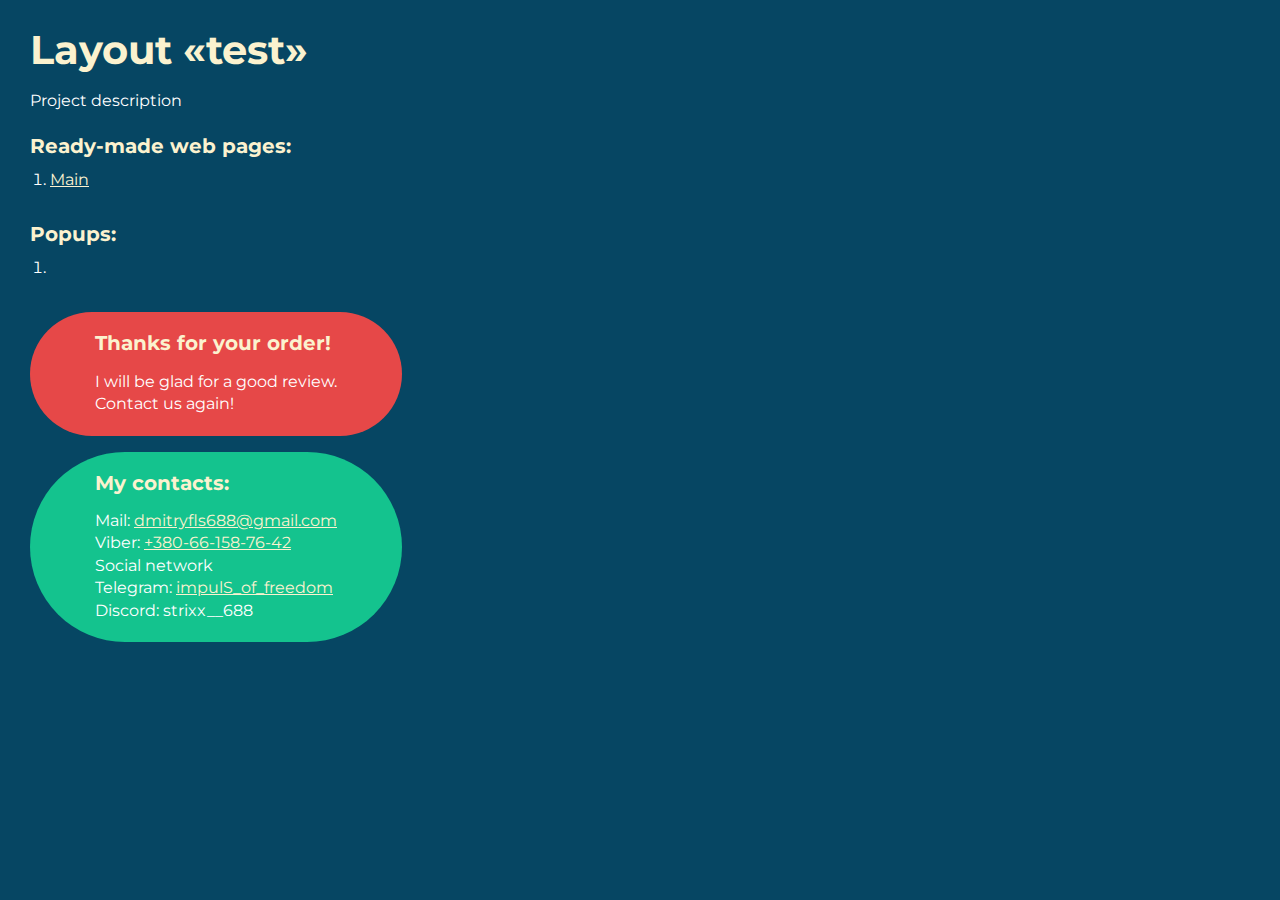
<file: index.html>
<!DOCTYPE html>
<html>

<head>
	<meta charset="UTF-8">
	<meta name="viewport" content="width=device-width, initial-scale=1.0">
	<title>Верстка «test»</title>
</head>

<body>
	<div class="rootpage">
		<h1>Layout «test»</h1>
		<div class="rootpage__info">
			Project description
		</div>
		<h2>Ready-made web pages:</h2>
		<ol class="rootpage__list">
			<li><a target="_blank" href="home.html">Main</a></li>
		</ol>
		<h2>Popups:</h2>
		<ol class="rootpage__list">
			<li><a target="_blank" href="home.html#"></a></li>
		</ol>
		<div class="rootpage__tnx">
			<h2>Thanks for your order!</h2>
			<p>I will be glad for a good review.</p>
			<p>Contact us again!</p>
		</div>
		<div class="rootpage__contacts">
			<h2>My contacts:</h2>
			<p>Mail: <a href="mailto:dmitryfls688@gmail.com">dmitryfls688@gmail.com</a></p>
			<p>Viber: <a href="tel:380661587642">+380-66-158-76-42</a></p>
			<p>Social network
			<div class="rootpage__social">Telegram: <a href="https://t.me/impulS_of_freedom">impulS_of_freedom</a></div>
			<div class="rootpage__social">Discord: strixx__688</div>
			</p>
		</div>
	</div>
</body>
<style>
	@charset "UTF-8";
	@import url("https://fonts.googleapis.com/css?family=Montserrat:regular,700&display=swap");

	*,
	*::before,
	*::after {
		padding: 0px;
		margin: 0px;
		border: 0px;
		box-sizing: border-box;
	}

	html,
	body {
		height: 100%;
		margin: 0;
		padding: 0;
		min-width: 320px;
		width: 100%;
		color: #fff;
		background-color: #064663;
	}

	body {
		font-family: Montserrat;
		font-size: 100%;
		line-height: 1;
		font-size: 1rem;
	}

	a {
		text-decoration: underline;
		color: #FBF2CF
	}

	a:visited {
		text-decoration: underline;
		color: #c0bb64;
	}

	a:hover {
		text-decoration: none;
	}

	ul li {
		list-style: none;
	}

	img {
		vertical-align: top;
	}

	.wrapper {
		width: 100%;
		min-height: 100%;
		overflow: hidden;
	}

	.rootpage {
		padding: 30px;
		display: flex;
		flex-direction: column;
		align-items: flex-start;
	}

	@media (max-width: 767px) {
		.rootpage {
			padding: 30px 15px;
		}
	}

	h1 {
		color: #FBF2CF;
		font-size: 2.5rem;
		margin: 0px 0px 1.25rem 0px;
	}

	@media (max-width: 767px) {
		h1 {
			font-size: 1.85rem;
			margin: 0px 0px 1.25rem 0px;
		}
	}

	h2 {
		color: #FBF2CF;
		font-size: 1.25rem;
		margin: 0px 0px 1rem 0px;
	}

	@media (max-width: 767px) {
		h2 {
			font-size: 1.125rem;
			margin: 0px 0px 1rem 0px;
		}
	}

	.rootpage__info {
		line-height: 140%;
		margin: 0px 0px 1.5rem 0px;
	}

	.rootpage__list {
		margin: 0px 0px 2.25rem 1.25rem;
	}

	.rootpage__list li:not(:last-child) {
		margin: 0px 0px 15px 0px;
	}

	.rootpage__contacts,
	.rootpage__tnx {
		border-radius: 200px;
		padding: 20px 65px;
		line-height: 140%;
	}

	@media (max-width: 767px) {

		.rootpage__contacts,
		.rootpage__tnx {
			border-radius: 20px;
			padding: 20px;
		}
	}

	.rootpage__contacts {
		background: #14C38E;

	}

	.rootpage__contacts a {
		color: #FBF2CF;
	}

	.rootpage__tnx {
		background: #E64848;
		margin: 0px 0px 1rem 0px;
	}
</style>

</html>
</file>
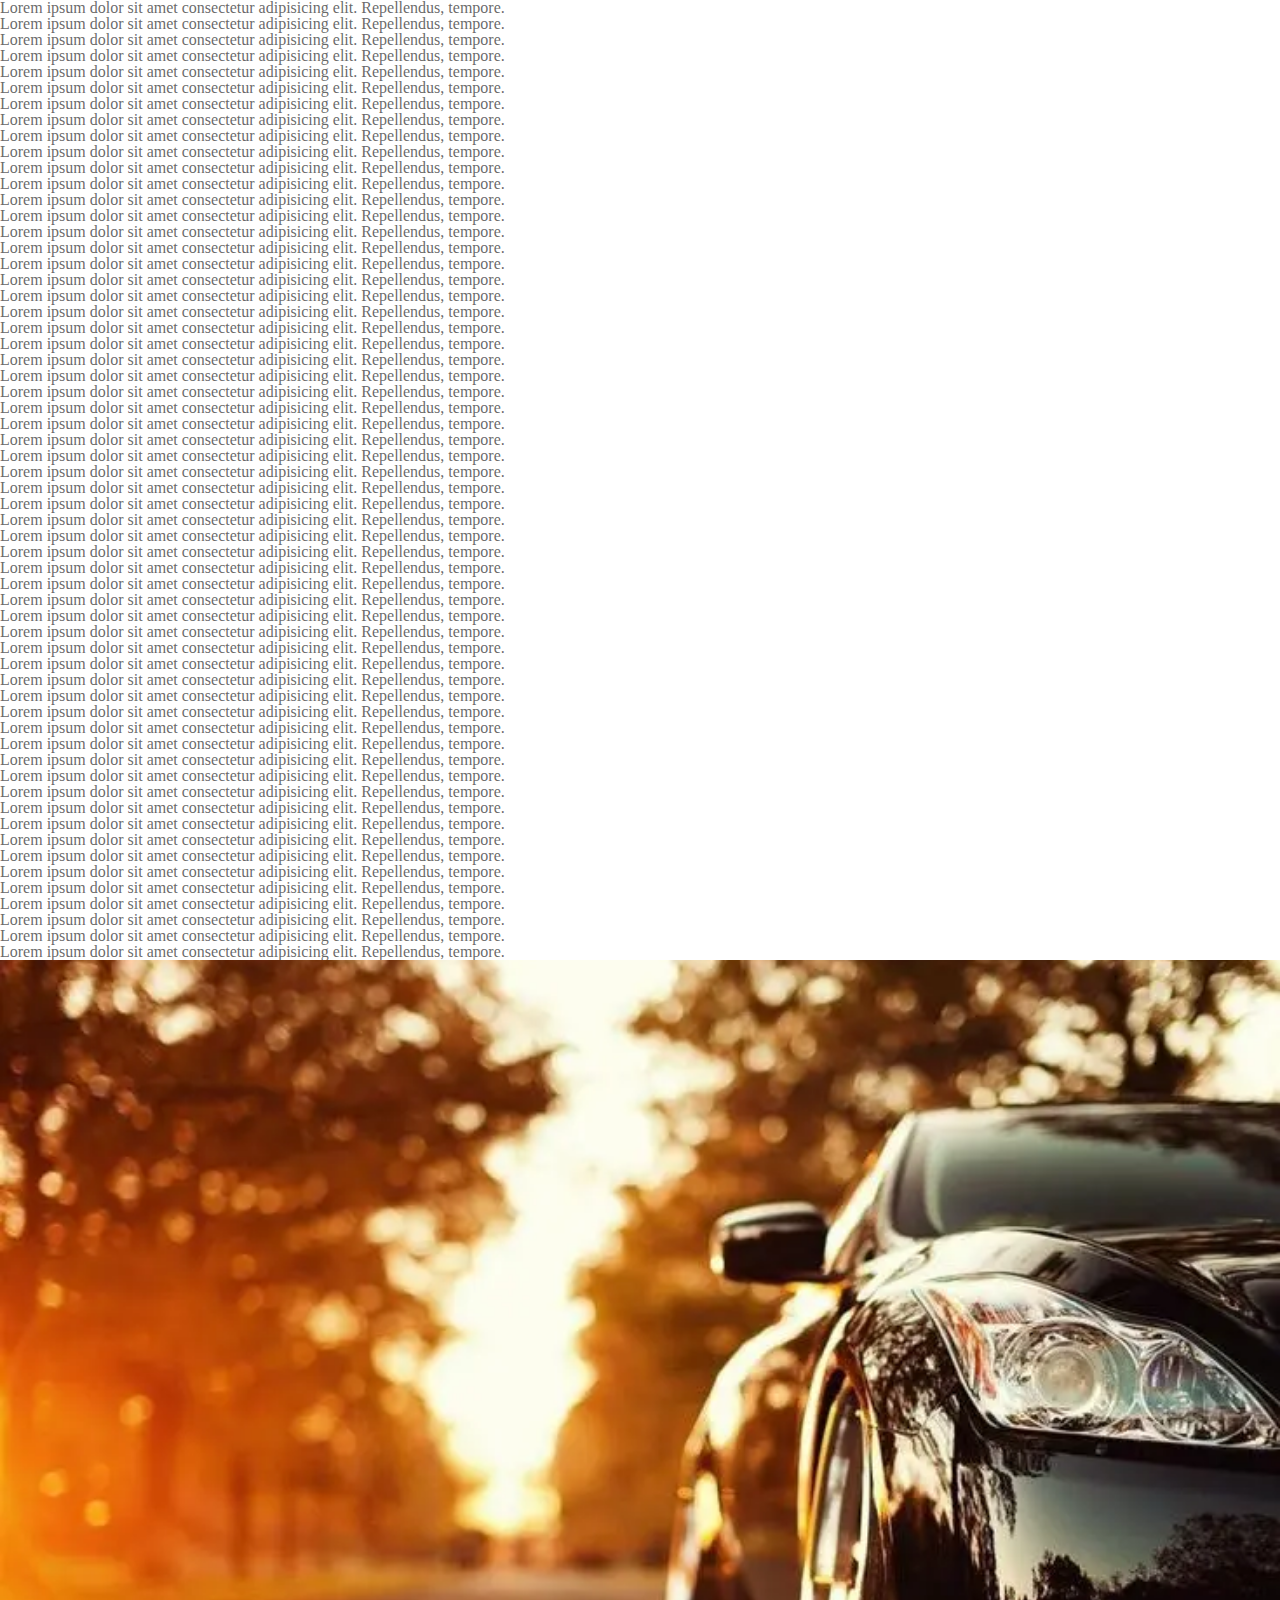
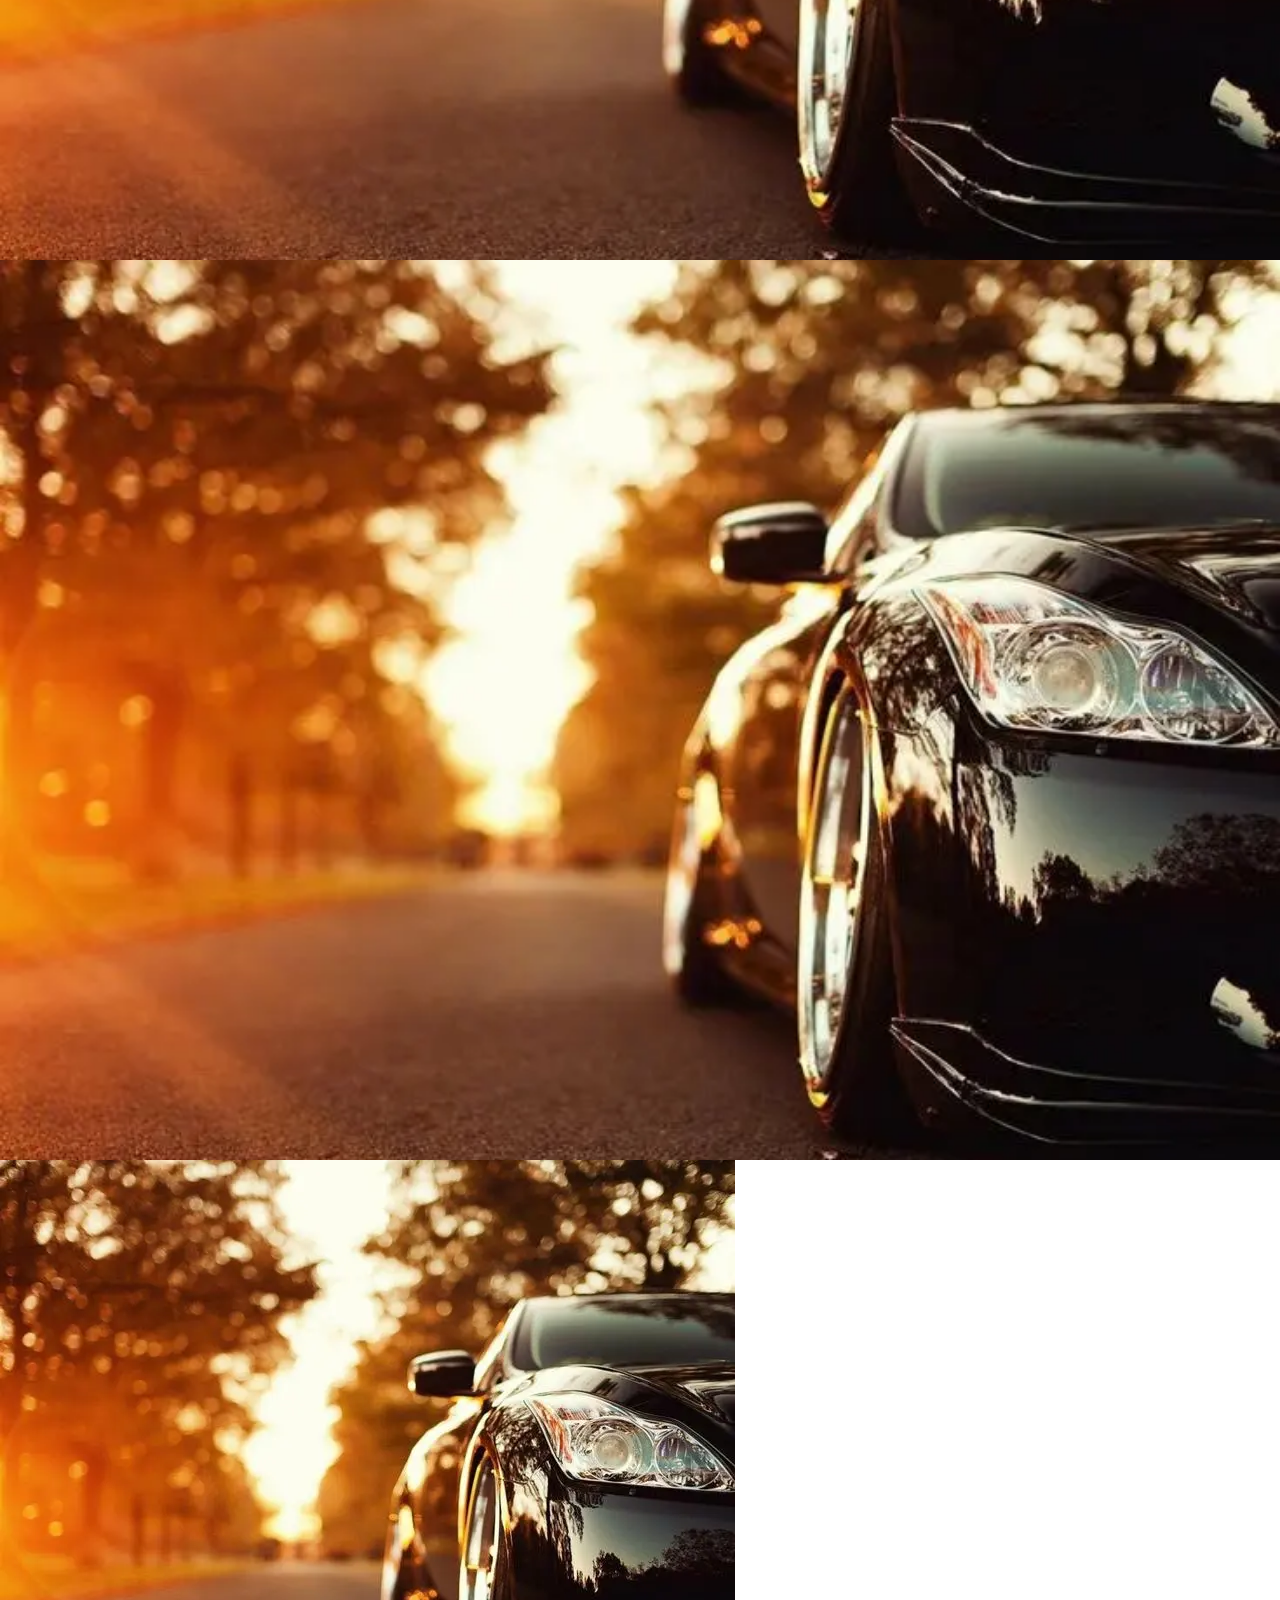
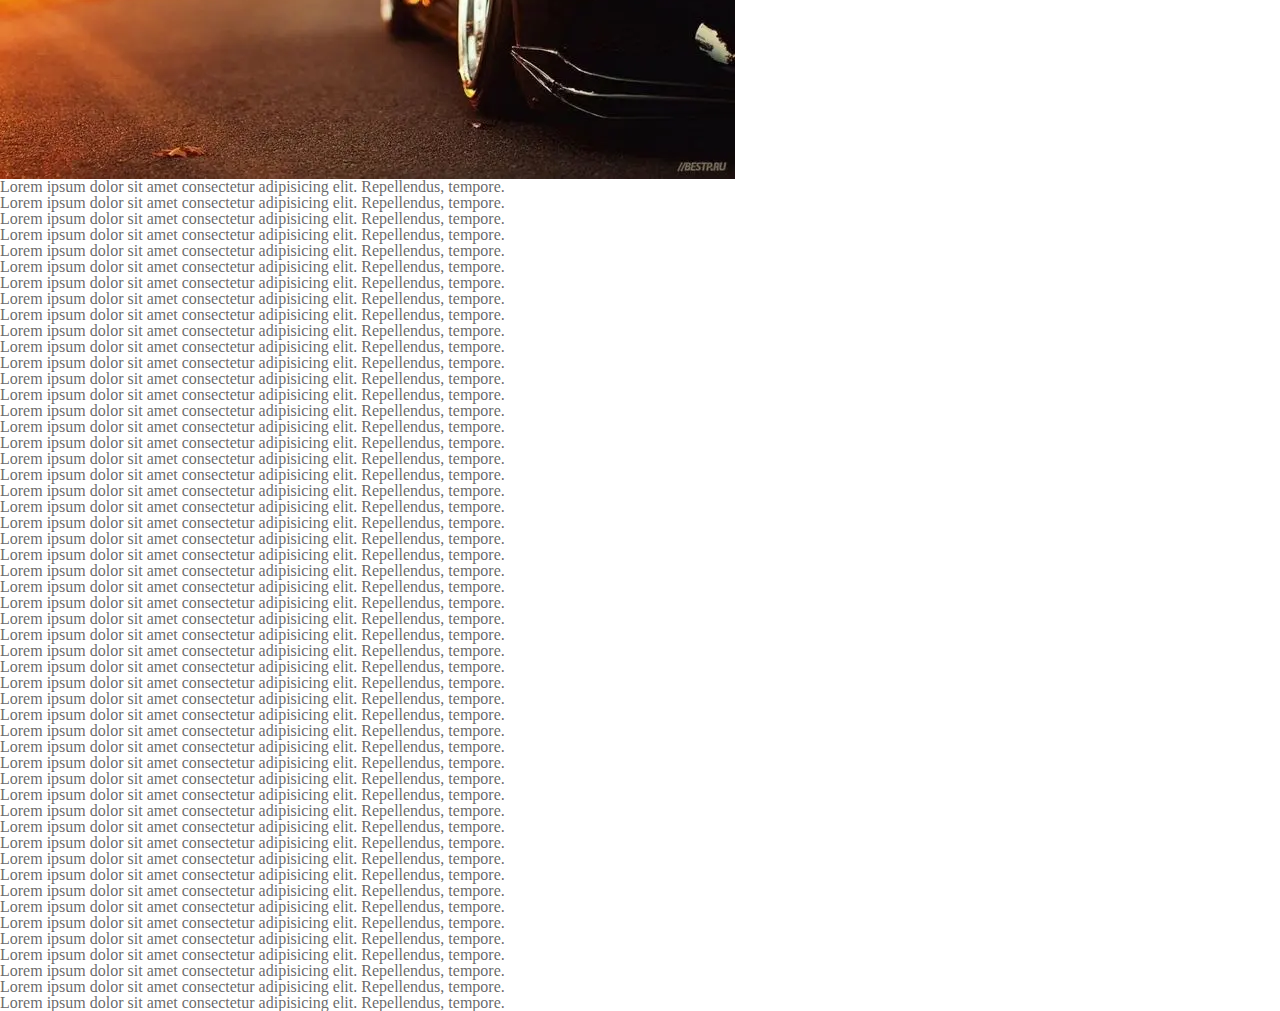
<file: home.html>
<!DOCTYPE html>
<html lang="en">

<head>
	<title>HomePage</title>
	<meta charset="UTF-8">
	<meta name="format-detection" content="telephone=no">
	<!-- <style>body{opacity: 0;}</style> -->
	<link rel="stylesheet" href="css/style.min.css?_v=20240311191310">
	<link rel="shortcut icon" href="favicon.ico">
	<meta name="description" content="Конный клуб в Киеве">
	<!-- <meta name="keywords" content="Ключові слова"> -->
	<!-- <meta name="robots" content="noindex, nofollow"> -->
	<meta name="viewport" content="width=device-width, initial-scale=1.0">
</head>

<body>
	<div class="wrapper">
		<header class="header">
			<div class="header__container">
			</div>
		</header>
		<main class="page">
			<p>Lorem ipsum dolor sit amet consectetur adipisicing elit. Repellendus, tempore.</p>
			<p>Lorem ipsum dolor sit amet consectetur adipisicing elit. Repellendus, tempore.</p>
			<p>Lorem ipsum dolor sit amet consectetur adipisicing elit. Repellendus, tempore.</p>
			<p>Lorem ipsum dolor sit amet consectetur adipisicing elit. Repellendus, tempore.</p>
			<p>Lorem ipsum dolor sit amet consectetur adipisicing elit. Repellendus, tempore.</p>
			<p>Lorem ipsum dolor sit amet consectetur adipisicing elit. Repellendus, tempore.</p>
			<p>Lorem ipsum dolor sit amet consectetur adipisicing elit. Repellendus, tempore.</p>
			<p>Lorem ipsum dolor sit amet consectetur adipisicing elit. Repellendus, tempore.</p>
			<p>Lorem ipsum dolor sit amet consectetur adipisicing elit. Repellendus, tempore.</p>
			<p>Lorem ipsum dolor sit amet consectetur adipisicing elit. Repellendus, tempore.</p>
			<p>Lorem ipsum dolor sit amet consectetur adipisicing elit. Repellendus, tempore.</p>
			<p>Lorem ipsum dolor sit amet consectetur adipisicing elit. Repellendus, tempore.</p>
			<p>Lorem ipsum dolor sit amet consectetur adipisicing elit. Repellendus, tempore.</p>
			<p>Lorem ipsum dolor sit amet consectetur adipisicing elit. Repellendus, tempore.</p>
			<p>Lorem ipsum dolor sit amet consectetur adipisicing elit. Repellendus, tempore.</p>
			<p>Lorem ipsum dolor sit amet consectetur adipisicing elit. Repellendus, tempore.</p>
			<p>Lorem ipsum dolor sit amet consectetur adipisicing elit. Repellendus, tempore.</p>
			<p>Lorem ipsum dolor sit amet consectetur adipisicing elit. Repellendus, tempore.</p>
			<p>Lorem ipsum dolor sit amet consectetur adipisicing elit. Repellendus, tempore.</p>
			<p>Lorem ipsum dolor sit amet consectetur adipisicing elit. Repellendus, tempore.</p>
			<p>Lorem ipsum dolor sit amet consectetur adipisicing elit. Repellendus, tempore.</p>
			<p>Lorem ipsum dolor sit amet consectetur adipisicing elit. Repellendus, tempore.</p>
			<p>Lorem ipsum dolor sit amet consectetur adipisicing elit. Repellendus, tempore.</p>
			<p>Lorem ipsum dolor sit amet consectetur adipisicing elit. Repellendus, tempore.</p>
			<p>Lorem ipsum dolor sit amet consectetur adipisicing elit. Repellendus, tempore.</p>
			<p>Lorem ipsum dolor sit amet consectetur adipisicing elit. Repellendus, tempore.</p>
			<p>Lorem ipsum dolor sit amet consectetur adipisicing elit. Repellendus, tempore.</p>
			<p>Lorem ipsum dolor sit amet consectetur adipisicing elit. Repellendus, tempore.</p>
			<p>Lorem ipsum dolor sit amet consectetur adipisicing elit. Repellendus, tempore.</p>
			<p>Lorem ipsum dolor sit amet consectetur adipisicing elit. Repellendus, tempore.</p>
			<p>Lorem ipsum dolor sit amet consectetur adipisicing elit. Repellendus, tempore.</p>
			<p>Lorem ipsum dolor sit amet consectetur adipisicing elit. Repellendus, tempore.</p>
			<p>Lorem ipsum dolor sit amet consectetur adipisicing elit. Repellendus, tempore.</p>
			<p>Lorem ipsum dolor sit amet consectetur adipisicing elit. Repellendus, tempore.</p>
			<p>Lorem ipsum dolor sit amet consectetur adipisicing elit. Repellendus, tempore.</p>
			<p>Lorem ipsum dolor sit amet consectetur adipisicing elit. Repellendus, tempore.</p>
			<p>Lorem ipsum dolor sit amet consectetur adipisicing elit. Repellendus, tempore.</p>
			<p>Lorem ipsum dolor sit amet consectetur adipisicing elit. Repellendus, tempore.</p>
			<p>Lorem ipsum dolor sit amet consectetur adipisicing elit. Repellendus, tempore.</p>
			<p>Lorem ipsum dolor sit amet consectetur adipisicing elit. Repellendus, tempore.</p>
			<p>Lorem ipsum dolor sit amet consectetur adipisicing elit. Repellendus, tempore.</p>
			<p>Lorem ipsum dolor sit amet consectetur adipisicing elit. Repellendus, tempore.</p>
			<p>Lorem ipsum dolor sit amet consectetur adipisicing elit. Repellendus, tempore.</p>
			<p>Lorem ipsum dolor sit amet consectetur adipisicing elit. Repellendus, tempore.</p>
			<p>Lorem ipsum dolor sit amet consectetur adipisicing elit. Repellendus, tempore.</p>
			<p>Lorem ipsum dolor sit amet consectetur adipisicing elit. Repellendus, tempore.</p>
			<p>Lorem ipsum dolor sit amet consectetur adipisicing elit. Repellendus, tempore.</p>
			<p>Lorem ipsum dolor sit amet consectetur adipisicing elit. Repellendus, tempore.</p>
			<p>Lorem ipsum dolor sit amet consectetur adipisicing elit. Repellendus, tempore.</p>
			<p>Lorem ipsum dolor sit amet consectetur adipisicing elit. Repellendus, tempore.</p>
			<p>Lorem ipsum dolor sit amet consectetur adipisicing elit. Repellendus, tempore.</p>
			<p>Lorem ipsum dolor sit amet consectetur adipisicing elit. Repellendus, tempore.</p>
			<p>Lorem ipsum dolor sit amet consectetur adipisicing elit. Repellendus, tempore.</p>
			<p>Lorem ipsum dolor sit amet consectetur adipisicing elit. Repellendus, tempore.</p>
			<p>Lorem ipsum dolor sit amet consectetur adipisicing elit. Repellendus, tempore.</p>
			<p>Lorem ipsum dolor sit amet consectetur adipisicing elit. Repellendus, tempore.</p>
			<p>Lorem ipsum dolor sit amet consectetur adipisicing elit. Repellendus, tempore.</p>
			<p>Lorem ipsum dolor sit amet consectetur adipisicing elit. Repellendus, tempore.</p>
			<p>Lorem ipsum dolor sit amet consectetur adipisicing elit. Repellendus, tempore.</p>
			<p>Lorem ipsum dolor sit amet consectetur adipisicing elit. Repellendus, tempore.</p>
			<div class="image-block">
				<div class="image-block__body">
					<div class="image-block__img"><picture><source srcset="img/01.webp" type="image/webp"><img src="img/01.jpg" alt=""></picture></div>
					<div class="image-block__img image-block__img--hide"><picture><source srcset="img/01.webp" type="image/webp"><img src="img/01.jpg" alt=""></picture></div>
					<div class="image-block__container">
						<div class="image-block__content">
							<div class="image-block__title">Lorem ipsum dolor sit amet.Lorem ipsum dolor sit amet.Lorem ipsum dolor sit amet.Lorem ipsum dolor sit amet.Lorem ipsum dolor sit amet.</div>
							<div class="image-block__text">Lorem ipsum dolor sit amet, consectetur adipisicing elit. Est recusandae maiores natus modi itaque consequatur culpa, a nesciunt ducimus explicabo debitis saepe mollitia voluptas! Perferendis similique tempore sunt ducimus cum?</div>
							<div class="image-block__button">button</div>
						</div>
					</div>
				</div>

			</div>
			<div class="image-block image-block--hide">
				<div class="image-block__body">
					<div class="image-block__img"><picture><source srcset="img/01.webp" type="image/webp"><img src="img/01.jpg" alt=""></picture></div>
					<div class="image-block__img image-block__img--hide"><picture><source srcset="img/01.webp" type="image/webp"><img src="img/01.jpg" alt=""></picture></div>
					<div class="image-block__container">
						<div class="image-block__content">
							<div class="image-block__title">Lorem ipsum dolor sit amet.Lorem ipsum dolor sit amet.Lorem ipsum dolor sit amet.Lorem ipsum dolor sit amet.Lorem ipsum dolor sit amet.</div>
							<div class="image-block__text">Lorem ipsum dolor sit amet, consectetur adipisicing elit. Est recusandae maiores natus modi itaque consequatur culpa, a nesciunt ducimus explicabo debitis saepe mollitia voluptas! Perferendis similique tempore sunt ducimus cum?</div>
							<div class="image-block__button">button</div>
						</div>
					</div>
				</div>

			</div>
			<div class="box"><picture><source srcset="img/01.webp" type="image/webp"><img class="image" src="img/01.jpg" alt=""></picture></div>
			<p>Lorem ipsum dolor sit amet consectetur adipisicing elit. Repellendus, tempore.</p>
			<p>Lorem ipsum dolor sit amet consectetur adipisicing elit. Repellendus, tempore.</p>
			<p>Lorem ipsum dolor sit amet consectetur adipisicing elit. Repellendus, tempore.</p>
			<p>Lorem ipsum dolor sit amet consectetur adipisicing elit. Repellendus, tempore.</p>
			<p>Lorem ipsum dolor sit amet consectetur adipisicing elit. Repellendus, tempore.</p>
			<p>Lorem ipsum dolor sit amet consectetur adipisicing elit. Repellendus, tempore.</p>
			<p>Lorem ipsum dolor sit amet consectetur adipisicing elit. Repellendus, tempore.</p>
			<p>Lorem ipsum dolor sit amet consectetur adipisicing elit. Repellendus, tempore.</p>
			<p>Lorem ipsum dolor sit amet consectetur adipisicing elit. Repellendus, tempore.</p>
			<p>Lorem ipsum dolor sit amet consectetur adipisicing elit. Repellendus, tempore.</p>
			<p>Lorem ipsum dolor sit amet consectetur adipisicing elit. Repellendus, tempore.</p>
			<p>Lorem ipsum dolor sit amet consectetur adipisicing elit. Repellendus, tempore.</p>
			<p>Lorem ipsum dolor sit amet consectetur adipisicing elit. Repellendus, tempore.</p>
			<p>Lorem ipsum dolor sit amet consectetur adipisicing elit. Repellendus, tempore.</p>
			<p>Lorem ipsum dolor sit amet consectetur adipisicing elit. Repellendus, tempore.</p>
			<p>Lorem ipsum dolor sit amet consectetur adipisicing elit. Repellendus, tempore.</p>
			<p>Lorem ipsum dolor sit amet consectetur adipisicing elit. Repellendus, tempore.</p>
			<p>Lorem ipsum dolor sit amet consectetur adipisicing elit. Repellendus, tempore.</p>
			<p>Lorem ipsum dolor sit amet consectetur adipisicing elit. Repellendus, tempore.</p>
			<p>Lorem ipsum dolor sit amet consectetur adipisicing elit. Repellendus, tempore.</p>
			<p>Lorem ipsum dolor sit amet consectetur adipisicing elit. Repellendus, tempore.</p>
			<p>Lorem ipsum dolor sit amet consectetur adipisicing elit. Repellendus, tempore.</p>
			<p>Lorem ipsum dolor sit amet consectetur adipisicing elit. Repellendus, tempore.</p>
			<p>Lorem ipsum dolor sit amet consectetur adipisicing elit. Repellendus, tempore.</p>
			<p>Lorem ipsum dolor sit amet consectetur adipisicing elit. Repellendus, tempore.</p>
			<p>Lorem ipsum dolor sit amet consectetur adipisicing elit. Repellendus, tempore.</p>
			<p>Lorem ipsum dolor sit amet consectetur adipisicing elit. Repellendus, tempore.</p>
			<p>Lorem ipsum dolor sit amet consectetur adipisicing elit. Repellendus, tempore.</p>
			<p>Lorem ipsum dolor sit amet consectetur adipisicing elit. Repellendus, tempore.</p>
			<p>Lorem ipsum dolor sit amet consectetur adipisicing elit. Repellendus, tempore.</p>
			<p>Lorem ipsum dolor sit amet consectetur adipisicing elit. Repellendus, tempore.</p>
			<p>Lorem ipsum dolor sit amet consectetur adipisicing elit. Repellendus, tempore.</p>
			<p>Lorem ipsum dolor sit amet consectetur adipisicing elit. Repellendus, tempore.</p>
			<p>Lorem ipsum dolor sit amet consectetur adipisicing elit. Repellendus, tempore.</p>
			<p>Lorem ipsum dolor sit amet consectetur adipisicing elit. Repellendus, tempore.</p>
			<p>Lorem ipsum dolor sit amet consectetur adipisicing elit. Repellendus, tempore.</p>
			<p>Lorem ipsum dolor sit amet consectetur adipisicing elit. Repellendus, tempore.</p>
			<p>Lorem ipsum dolor sit amet consectetur adipisicing elit. Repellendus, tempore.</p>
			<p>Lorem ipsum dolor sit amet consectetur adipisicing elit. Repellendus, tempore.</p>
			<p>Lorem ipsum dolor sit amet consectetur adipisicing elit. Repellendus, tempore.</p>
			<p>Lorem ipsum dolor sit amet consectetur adipisicing elit. Repellendus, tempore.</p>
			<p>Lorem ipsum dolor sit amet consectetur adipisicing elit. Repellendus, tempore.</p>
			<p>Lorem ipsum dolor sit amet consectetur adipisicing elit. Repellendus, tempore.</p>
			<p>Lorem ipsum dolor sit amet consectetur adipisicing elit. Repellendus, tempore.</p>
			<p>Lorem ipsum dolor sit amet consectetur adipisicing elit. Repellendus, tempore.</p>
			<p>Lorem ipsum dolor sit amet consectetur adipisicing elit. Repellendus, tempore.</p>
			<p>Lorem ipsum dolor sit amet consectetur adipisicing elit. Repellendus, tempore.</p>
			<p>Lorem ipsum dolor sit amet consectetur adipisicing elit. Repellendus, tempore.</p>
			<p>Lorem ipsum dolor sit amet consectetur adipisicing elit. Repellendus, tempore.</p>
			<p>Lorem ipsum dolor sit amet consectetur adipisicing elit. Repellendus, tempore.</p>
			<p>Lorem ipsum dolor sit amet consectetur adipisicing elit. Repellendus, tempore.</p>
			<p>Lorem ipsum dolor sit amet consectetur adipisicing elit. Repellendus, tempore.</p>
	</div>
	</main>
	<footer class="footer">
		<div class="footer__container">
		</div>
	</footer>
	</div>
	<script src="js/app.min.js?_v=20240311191310"></script>
</body>

</html>
</file>
<file: css/style.min.css>
@charset "UTF-8";:root{--fontFamily:"";--fontFamilySecond:"";--fontSize:1rem;--lineHeight:1;--fontWeight_300:300;--fontWeight_400:400;--fontWeight_500:500;--fontWeight_600:600;--fontWeight_700:700;--fontWeight_800:800;--fontWeight_900:900;--main-color:rgba(38, 38, 38, 0.7);--whiteColor:#fff;--blackColor:#000;--blueColor:#0000ff;--yellowColor:#ffff00;--greenColor:#008000;--redColor:#ff0000;--orangeColor:#ffa500;--brownColor:#a52a2a;--greyColor:#808080;--main-bg:#000;--whiteBg:#fff;--blackBg:#000;--blueBg:#0000ff;--yellowBg:#ffff00;--greenBg:#008000;--redBg:#ff0000;--orangeBg:#ffa500;--brownBg:#a52a2a;--greyBg:#808080;--animationSpeed:0.3s;--animationFunction:ease}*{padding:0;margin:0;border:0}*,*::after,*::before{box-sizing:border-box}*::after,*::before{display:inline-block}body,html{height:100%;min-width:320px}body{color:var(--main-color);line-height:1;font-family:var(--fontFamily);font-size:var(--fontSize);-ms-text-size-adjust:100%;-moz-text-size-adjust:100%;-webkit-text-size-adjust:100%;-webkit-font-smoothing:antialiased;-moz-osx-font-smoothing:grayscale}button,input,textarea{font-family:var(--fontFamily);font-size:inherit;line-height:inherit;color:inherit;background-color:transparent}input,textarea{width:100%}button,option,select{cursor:pointer}a{display:inline-block;color:inherit;text-decoration:none}ul li{list-style:none}img{vertical-align:top}h1,h2,h3,h4,h5,h6{font-weight:inherit;font-size:inherit}address{font-style:normal}.lock body{overflow:hidden;touch-action:none;-ms-scroll-chaining:none;overscroll-behavior:none}.wrapper{min-height:100%;display:flex;flex-direction:column;overflow:hidden}@supports (overflow:clip){.wrapper{overflow:clip}}.wrapper > main{flex:1 1 auto}.wrapper > *{min-width:0}[class*=__container]{max-width:75rem;margin:0 auto;padding:0 .9375rem}.ibg{width:100%;height:100%;-o-object-fit:cover;object-fit:cover}.ibg--top{-o-object-position:top;object-position:top}.ibg--bottom{-o-object-position:bottom;object-position:bottom}.ibg--left{-o-object-position:left;object-position:left}.ibg--right{-o-object-position:right;object-position:right}.ibg--contain{-o-object-fit:contain;object-fit:contain}.image-block{position:relative;overflow:hidden;width:100vw;height:100svh;min-height:46.875rem}.image-block.fixed{position:fixed;top:0;left:0;z-index:11}.image-block--hide.active{z-index:12}.image-block__body{display:flex;align-items:flex-end;position:absolute;top:0;left:0;width:100%;height:100%}.image-block__container{width:100%;position:relative}.image-block__img{position:absolute;top:0;left:0;width:100%;height:100%}.image-block__img img{width:100%;height:100%;-o-object-fit:cover;object-fit:cover}.image-block__img--hide{opacity:0}.image-block__img--hide._show{opacity:1}.image-block__content{position:relative;z-index:1;font-size:1.25rem;display:grid;row-gap:1.25rem;color:var(--whiteColor);max-width:37.5rem;margin-left:auto;background-color:green;padding:1.25rem;opacity:0;-webkit-transform:translate(0,70%);transform:translate(0,70%);transition:opacity .5s linear}.image-block__content.show{opacity:1}.image-block--hide .image-block__content.show{transition:none}.box{position:relative}
</file>
